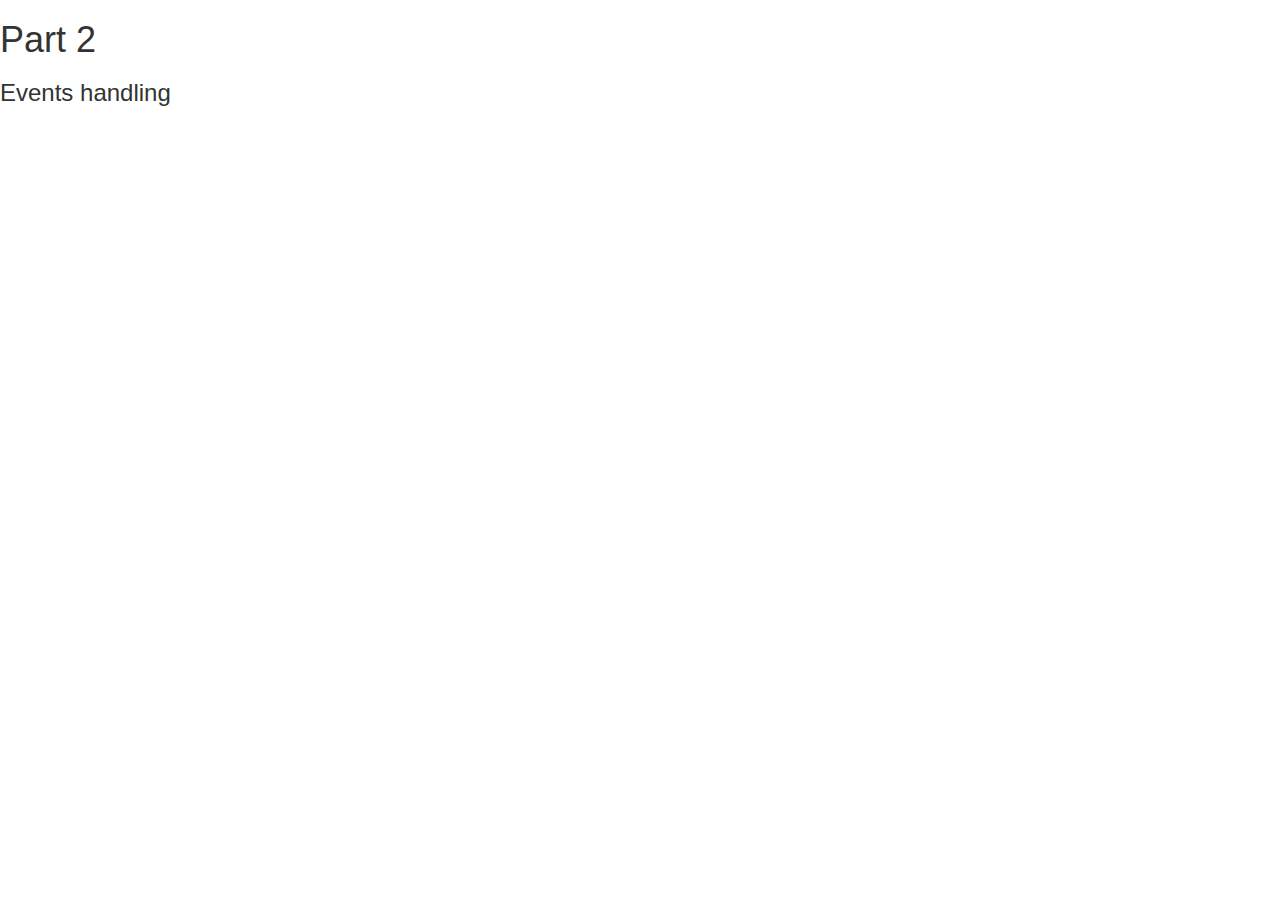
<file: 02/index.html>
<!DOCTYPE html>
<html>
	<head>

		<link rel="stylesheet" type="text/css" href="screen.css">
		<link rel="stylesheet" href="http://netdna.bootstrapcdn.com/bootstrap/3.1.1/css/bootstrap.min.css">

		<script src="http://ajax.googleapis.com/ajax/libs/jquery/2.1.1/jquery.js"></script>
		<script src='application.js'></script>

		<title>TCS - jQuery - Digging a little</title>
	</head>
<body>

	<h1>Part 2</h1>

	<h3>Events handling</h3>

	<!-- <table class=table>
		<thead>
			<tr>
				<th>Event</th>
				<th>Description</th>
			</tr>
		</thead>
		<tr>
			<td>Click</td>
			<td class='descr'>Some descr</td>
		</tr>
		<tr>
			<td>Mouse enter</td>
			<td class='descr'>Some descr</td>
		</tr>
		<tr>
			<td>Mouse leave</td>
			<td class='descr'>Some descr</td>
		</tr>
		<tr class=add>
			<td class=pointer><strong>Add more</strong></td>
			<td>Click on it to add a row</td>
		</tr>
	</table> -->


</body>
</html>
</file>
<file: 02/screen.css>
table {
	border: 1px solid;
}

.pointer{
	cursor: pointer;
}

.pointer:hover{
	color: white;
	background-color: #333;
}
</file>
